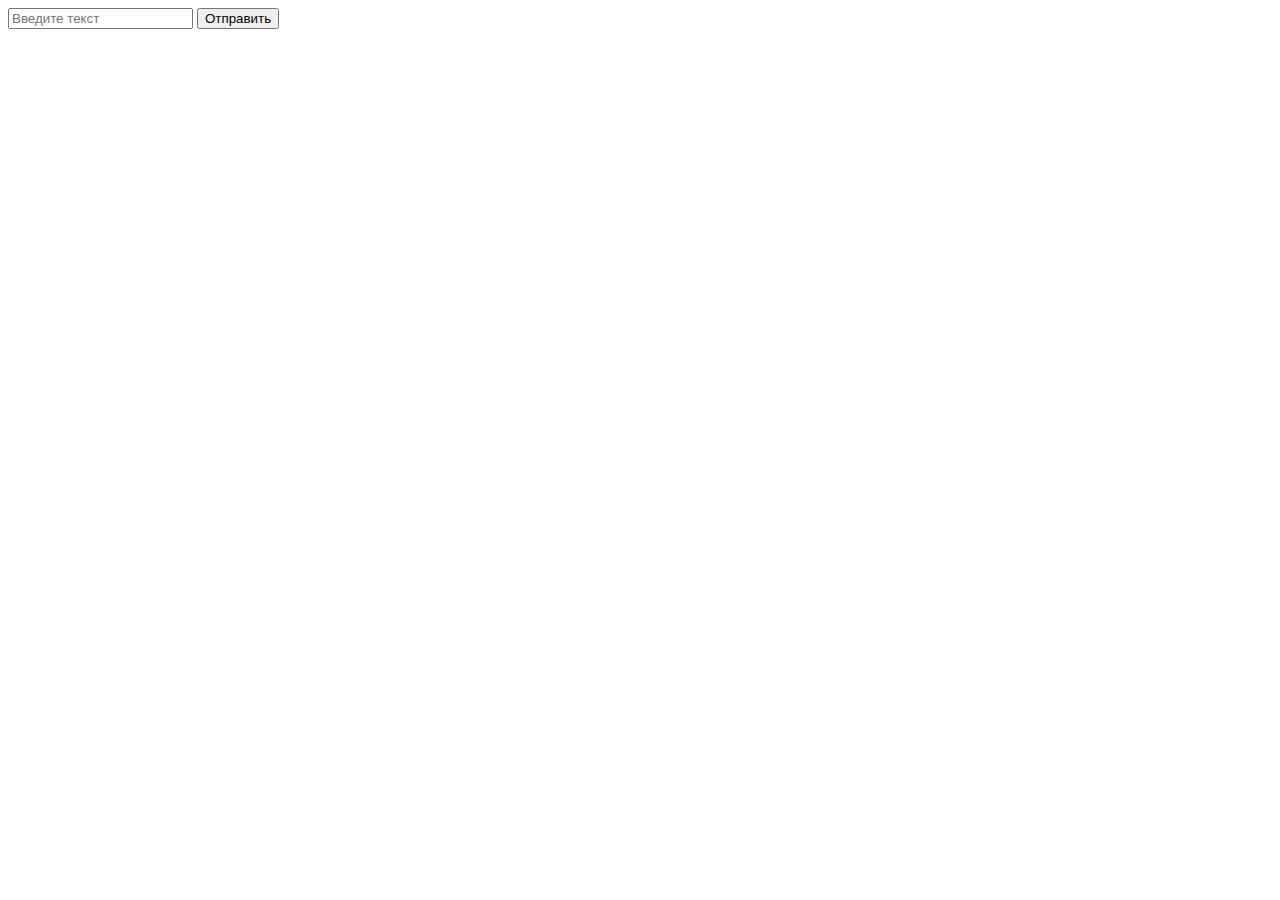
<file: templates/index.html>
<!DOCTYPE html>
<html lang="ru">
<head>
    <meta charset="UTF-8">
    <meta name="viewport" content="width=device-width, initial-scale=1.0">
    <title>Простая форма</title>
</head>
<body>
    <form action="#" method="post">
        <input type="text" name="userInput" placeholder="Введите текст" required>
        <button type="submit">Отправить</button>
    </form>
</body>
</html>
</file>
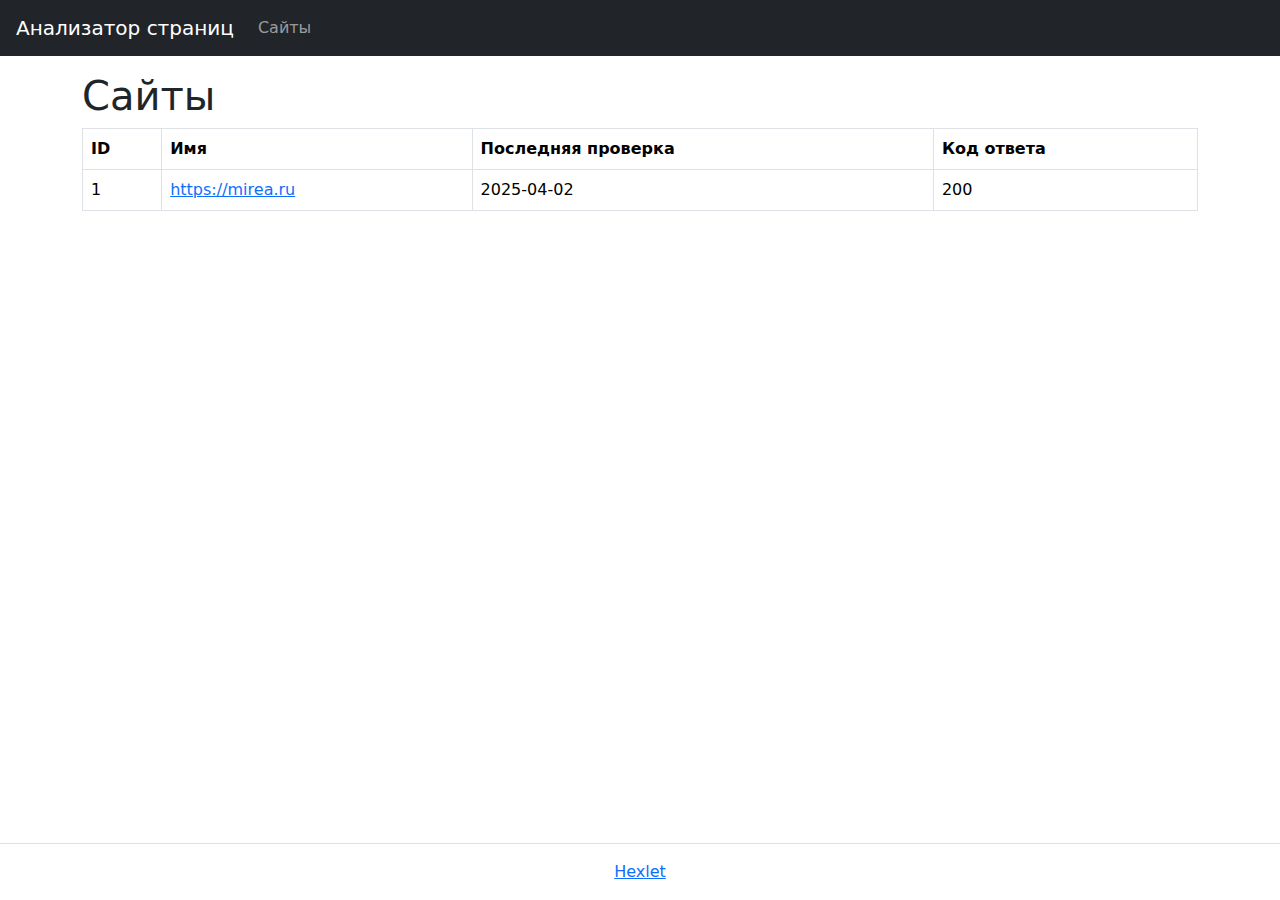
<file: templates/urls.html>
<!DOCTYPE html>
<html lang="en">
  <head>
    <meta charset="utf-8">
    <meta name="viewport" content="width=device-width, initial-scale=1, shrink-to-fit=no">
    <meta name="description" content="Third project for Hexlet.io">
    <link href="https://cdn.jsdelivr.net/npm/bootstrap@5.3.3/dist/css/bootstrap.min.css" rel="stylesheet" integrity="sha384-QWTKZyjpPEjISv5WaRU9OFeRpok6YctnYmDr5pNlyT2bRjXh0JMhjY6hW+ALEwIH" crossorigin="anonymous">
    <title>Анализатор страниц</title>
  </head>
  <body class="min-vh-100 d-flex flex-column">
  <header class="flex-shrink-0">
    <nav class="navbar navbar-expand-md navbar-dark bg-dark px-3">
  <a class="navbar-brand" href="/">Анализатор страниц</a>
  <div id="navbarNav">
      <ul class="navbar-nav">
        <li class="nav-item"><a class="nav-link " href="/urls">Сайты</a></li>
      </ul>
  </div>
</nav>

  </header>
  
  

  <main class="flex-grow-1">
    <div class="container-lg mt-3">
      <h1>Сайты</h1>

    
<div class="table-responsive">
  <table class="table table-bordered table-hover text-nowrap" data-test="urls">
    <thead>
    <tr>
      <th>ID</th>
      <th>Имя</th>
      <th>Последняя проверка</th>
      <th>Код ответа</th>
    </tr>
    </thead>
    <tbody>
      
        <tr>
          <td>1</td>
          <td>
            <a href="/urls/1">
              https://mirea.ru
            </a>
          </td>
          
          <td>2025-04-02</td>
          
          
          <td>200</td>
          
        </tr>
      
    </tbody>
  </table>
</div>

    </div>
  </main>
  <footer class="border-top py-3 mt-5 flex-shrink-0">
  <div class="container-lg">
    <div class="text-center">
      <a href="https://ru.hexlet.io/" target="_blank">Hexlet</a>
    </div>
  </div>
</footer>

  <script src="https://cdn.jsdelivr.net/npm/bootstrap@5.3.3/dist/js/bootstrap.bundle.min.js" integrity="sha384-YvpcrYf0tY3lHB60NNkmXc5s9fDVZLESaAA55NDzOxhy9GkcIdslK1eN7N6jIeHz" crossorigin="anonymous"></script>
  </body>
</html>
</file>
